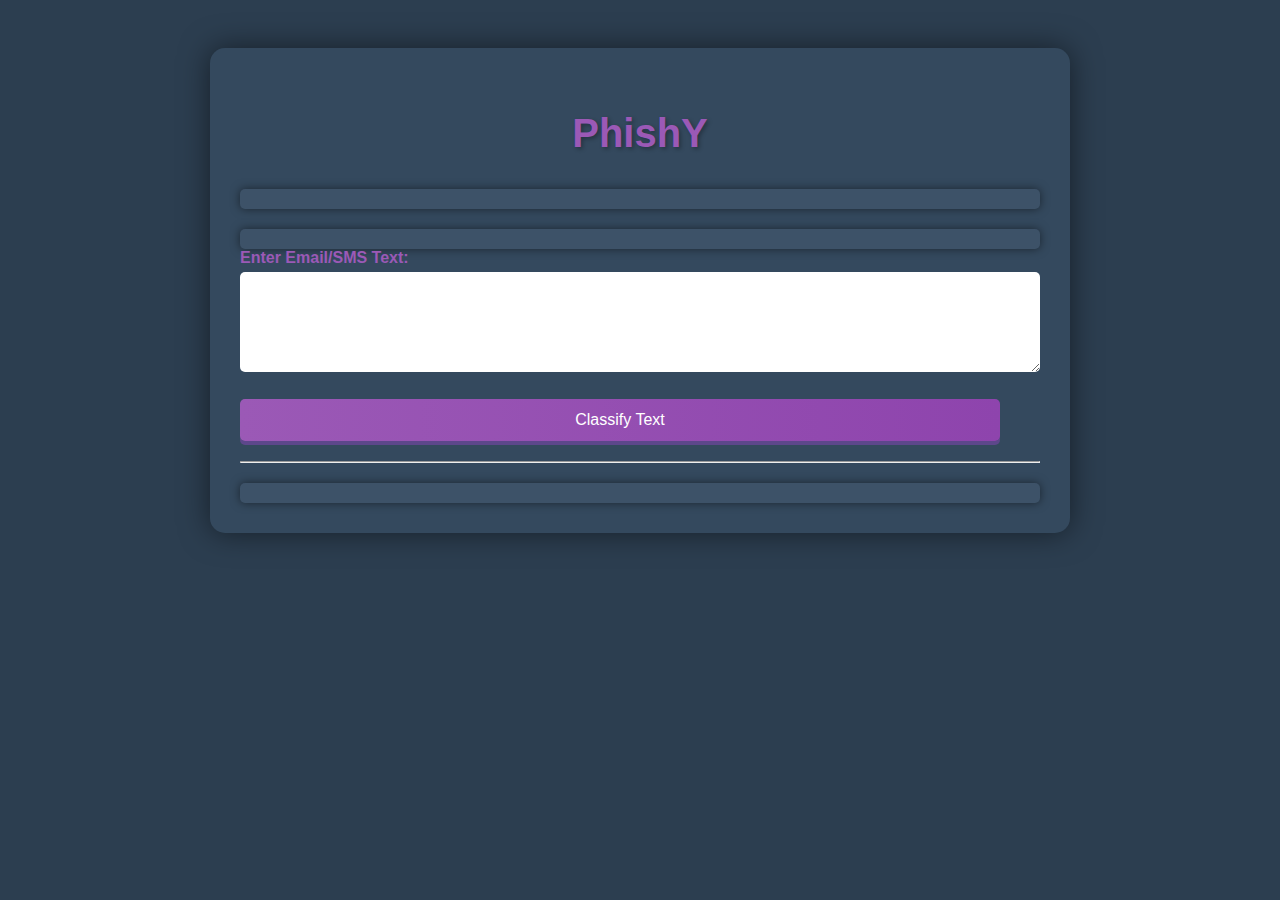
<file: extension/popup.html>
<!DOCTYPE html>
<html lang="en">
<head>
    <meta charset="UTF-8">
    <meta name="viewport" content="width=device-width, initial-scale=1.0">
    <title>PhishY Extension</title>
    <link rel="stylesheet" href="styles.css">
</head>
<body>
    <div class="container">
        <h2>PhishY</h2>

        <div class="result glow-button" id="urlResult">
            <!-- URL classification result will appear here -->
        </div>

        <div class="result" id="currentUrl">
            <!-- Current URL will be shown here -->
        </div>

        <div class="input-box">
            <label for="textInput">Enter Email/SMS Text:</label><br>
            <textarea id="textInput" name="textInput" rows="4" cols="50"></textarea><br><br>
            <button class="glow-button" id="classifyTextBtn">Classify Text</button>
        </div>

        <hr>

        <div class="result" id="textResult">
            <!-- Email/SMS text classification result will appear here -->
        </div>
    </div>

    <script src="popup.js"></script>
</body>
</html>
</file>
<file: extension/styles.css>
/* static/styles.css */

body {
    font-family: 'Segoe UI', Tahoma, Geneva, Verdana, sans-serif;
    background-color: #2c3e50; /* Dark background */
    color: #fff; /* White text */
    padding: 20px;
}

h2 {
    text-align: center;
    color: #9b59b6; /* Purple heading */
    text-shadow: 2px 2px 4px rgba(0, 0, 0, 0.3);
    font-family: 'Montserrat', sans-serif;
    font-weight: bold;
    font-size: 2.5rem; /* Adjust font size as needed */
}

.container {
    max-width: 800px; /* Increase width for more content space */
    margin: 20px auto;
    background-color: #34495e; /* Darker container background */
    padding: 30px;
    border-radius: 15px;
    box-shadow: 0 0 30px rgba(0, 0, 0, 0.5);
}

.input-box {
    margin-bottom: 20px;
}

label {
    font-weight: bold;
    color: #9b59b6; /* Purple label */
}

textarea, button {
    width: calc(100% - 40px); /* Adjusted width for better alignment */
    padding: 12px 20px; /* Adjust padding for better button appearance */
    margin-top: 5px;
    border: none;
    border-radius: 5px;
    font-size: 16px;
}

button {
    background: linear-gradient(to right, #9b59b6, #8e44ad); /* Gradient button */
    color: white;
    cursor: pointer;
    transition: all 0.3s ease;
    box-shadow: 0 4px #5d478b; /* Darker shadow */
    outline: none;
}

button:hover {
    background: linear-gradient(to right, #8e44ad, #9b59b6);
    box-shadow: 0 6px #5d478b;
    transform: translateY(-2px);
}

.result {
    margin-top: 20px;
    padding: 10px;
    background-color: #3d5268; /* Darker result background */
    border-radius: 5px;
    box-shadow: 0 0 10px rgba(0, 0, 0, 0.5);
}

.result p {
    font-size: 18px;
    font-weight: bold;
    text-align: center;
}

.glow-button {
    animation: glow 1s ease-in-out infinite alternate;
}

@keyframes glow {
    from {
        text-shadow: 0 0 10px #9b59b6, 0 0 20px #9b59b6, 0 0 30px #9b59b6;
    }
    to {
        text-shadow: 0 0 20px #8e44ad, 0 0 30px #8e44ad, 0 0 40px #8e44ad;
    }
}

#currentUrl {
    margin-top: 20px;
    padding: 10px;
    background-color: #3d5268; /* Darker result background */
    border-radius: 5px;
    box-shadow: 0 0 10px rgba(0, 0, 0, 0.5);
}

#currentUrl p {
    font-size: 18px;
    font-weight: bold;
    text-align: center;
}
</file>
